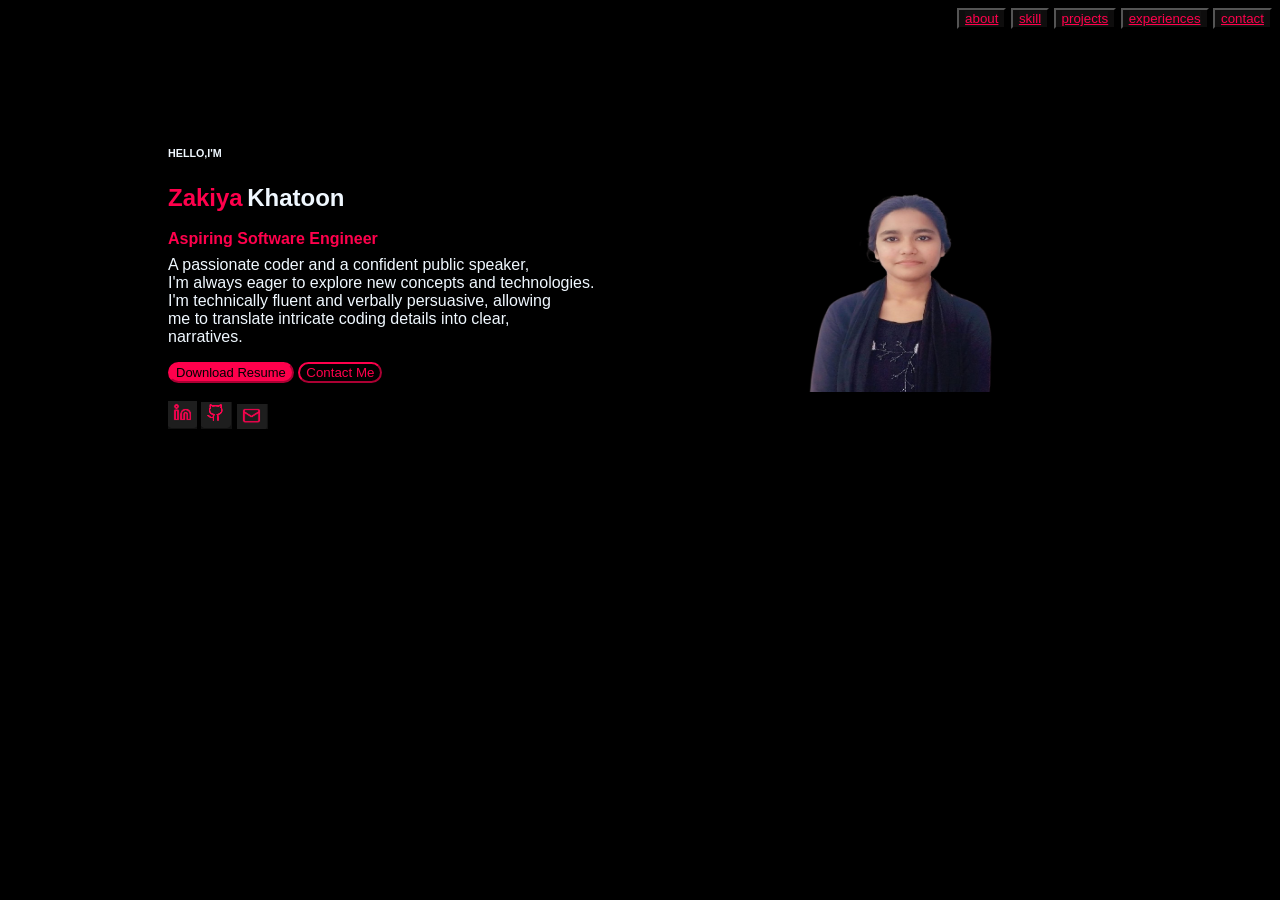
<file: index.html>
<!DOCTYPE html>
<html lang="en">
<head>
    <meta charset="UTF-8">
    <meta name="viewport" content="width=device-width, initial-scale=1.0">
    <title>My_portfolio</title>
    <link rel="stylesheet" href="style.css">
</head>
<main>
    <header>
        <nav id="navigation">
         <button  class="nav"><a href="about.html"class="nav">about</a></button>
            <button class="nav"><a href="skill.html"class="nav" >skill</a></button> 
           <button  class="nav"><a href="projects.html" class="nav">projects</a></button>  
           <button  class="nav">  <a href="experience.html" class="nav">experiences</a></button>
         <button  class="nav"> <a href="contact.html"class="nav">contact</a>
        </button>   </nav>
    </header>
    <article><div class="align">
        <h6>HELLO,I'M</h6>
        <div class="name">
        <h1 id="first">Zakiya</h1> &nbsp
        <h1 id="last"> Khatoon</h1></div>     
        <h4 id="want">Aspiring Software Engineer</h4></div><div id="paragraph">
        <p>A passionate coder and a confident public speaker, <br>I'm always eager to explore new concepts and technologies.<br> I'm technically fluent and verbally persuasive, allowing<br> me to translate intricate coding details into clear, <br> narratives.
        </p>
        <button id="Download" class="down">Download Resume</button>
        <button id="contact">Contact Me</button><br><br>
        <a href="https://www.linkedin.com/in/zakiya-khatoon-30a823299?utm_source=share&utm_campaign=share_via&utm_content=profile&utm_medium=android_app"><img src="linkdin.png"></a>
        <a href="https://github.com/zakiyakhan1605"><img src="github.png"></a>
        <a href="khatoonzakiya03@gmail.com"><img src="msg.png"></a>
        </div>
    </article>
    
    <div id="image"><aside>
         <img src="zakiya photo.jpeg.png" height="200px" width="200px">
    </aside></div>
   
</main>
<body>
    <script src="script.js"></script>
</body>
</html>
</file>
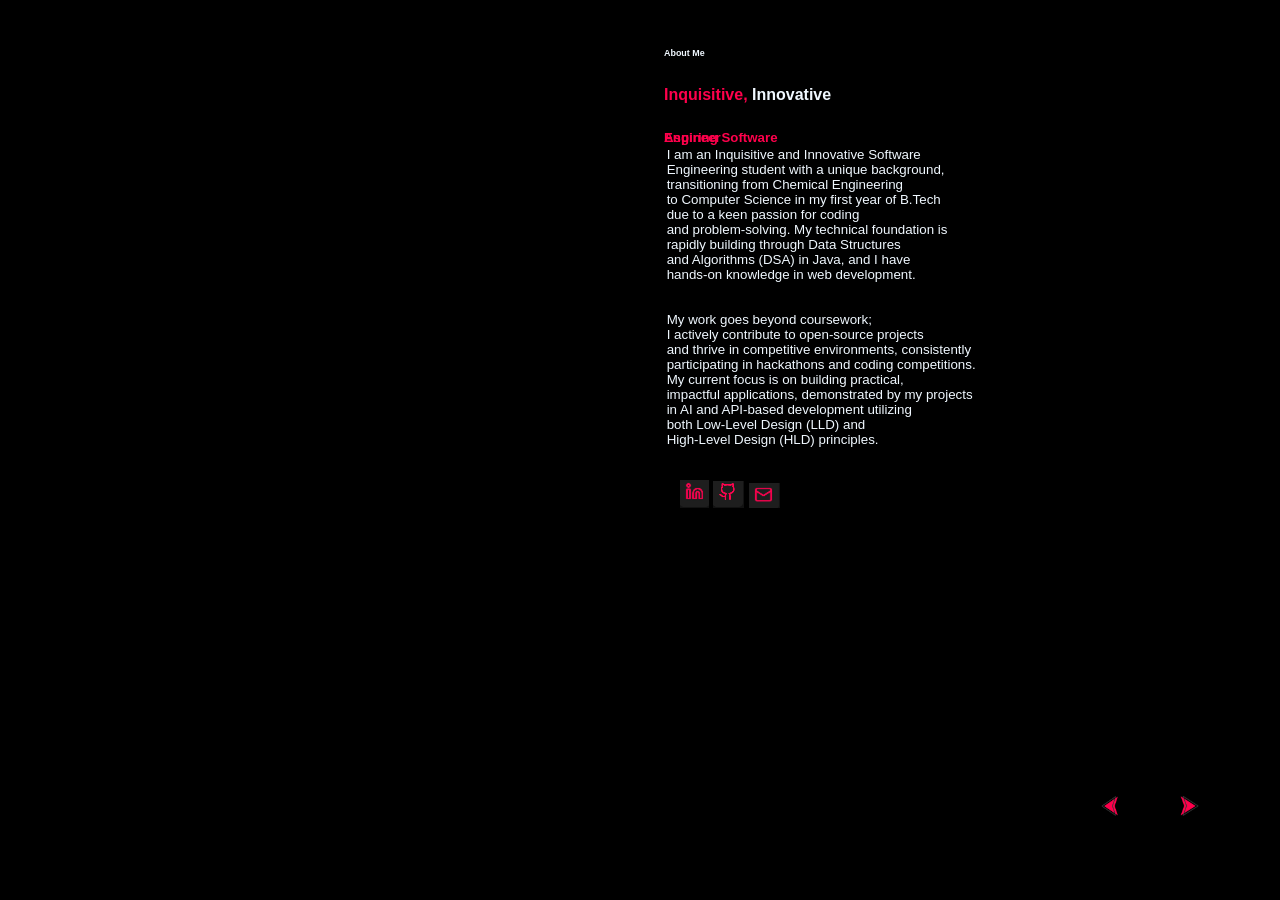
<file: about.html>
<!DOCTYPE html>
<html lang="en">
<head>
    <meta charset="UTF-8">
    <meta name="viewport" content="width=device-width, initial-scale=1.0">
    <title>about</title>
    <link rel="stylesheet" href="style.css">

</head>
<body>
    <main><div id="about">
        <small><h6 >About Me</h6></small>
        <div id="flex">
        <h4 id="in">Inquisitive,</h4>&nbsp;
        <h4>Innovative</h4></div>
        <h5 id="ab">Aspiring Software Engineer</h5>
       <small></div><div>
        <p id="parap">
            I am an Inquisitive and Innovative Software<br> Engineering student with a unique background, <br>transitioning from Chemical Engineering<br> to Computer Science in my first year of B.Tech<br> due to a keen passion for coding <br>and problem-solving. My technical foundation is<br> rapidly building through Data Structures<br> and Algorithms (DSA) in Java, and I have <br>hands-on knowledge in web development.<br><br><br>

My work goes beyond coursework;<br> I actively contribute to open-source projects <br>and thrive in competitive environments, consistently<br> participating in hackathons and coding competitions.<br> My current focus is on building practical, <br>impactful applications, demonstrated by my projects <br>in AI and API-based development utilizing<br> both Low-Level Design (LLD) and <br>High-Level Design (HLD) principles.
        </p></small> </div></main><article id="cont">
            <a href="https://www.linkedin.com/in/zakiya-khatoon-30a823299?utm_source=share&utm_campaign=share_via&utm_content=profile&utm_medium=android_app"><img src="linkdin.png"></a>
        <a href="https://github.com/zakiyakhan1605"><img src="github.png"></a>
        <a href="khatoonzakiya03@gmail.com"><img src="msg.png"></a>
     </article>
     <a href="skill.html" alt="back to home page" id="left"><img src="leftArrow.png" height="20em" width="20em" ></a><a href="index.html" alt="go to skill slide" id="right"><img src="rightArrow.png" height="20em" width="20em"></a>
    <script src="script.js"></script>
</body>
</html>
</file>
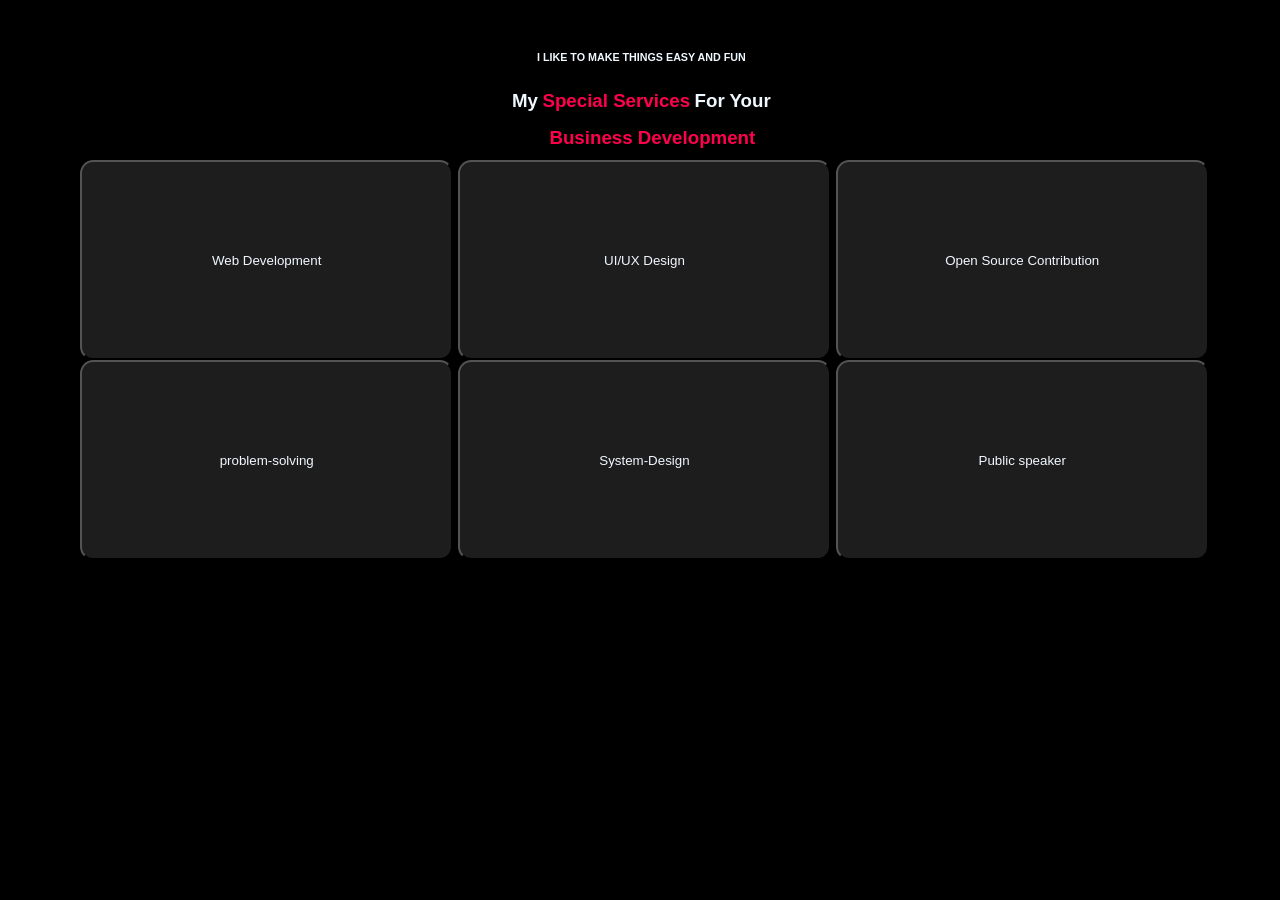
<file: skill.html>
<!DOCTYPE html>
<html lang="en">
<head>
    <meta charset="UTF-8">
    <meta name="viewport" content="width=device-width, initial-scale=1.0">
    <title>skill</title>
    <link rel="stylesheet" href="style.css">
</head>
<body><div id="skill">
        <h6 id="lik">I LIKE TO MAKE THINGS EASY AND FUN</h6><div id="dis">
    <h3>My</h3>&nbsp;
    <h3 id="Special">Special Services</h3>&nbsp;
    <h3>For Your </h3></div><div>
    <h3 id="bus">Business Development</h3></div>
    </div>
    <div id="btn">
        <button class="but">Web Development</button>
         <button class="but">UI/UX Design</button>
          <button class="but">Open Source Contribution</button>
           <button class="but">problem-solving</button>
           <button class="but">System-Design</button>
           <button class="but">Public speaker</button>
    
    </div>
    <script src="script.js"></script>
</body>
</html>
</file>
<file: style.css>
body{
    background-color: black;
    font-family: Verdana, Geneva, Tahoma, sans-serif;
    color: aliceblue;
}
#navigation{
    text-align: right;
    
}
.nav{
    color:  #ff004c;
    background-color: rgba(21, 19, 19, 0.692);
    text-underline-offset: unset;
}
#first{

    color:#ff004c;

}
#want{
    color: #ff004c;
}


.name{
text-decoration: solid;
display: flex;
}
.align{
    line-height: 0;
    list-style: style;
    position: absolute;
    top: 8em;
    bottom:10em;
    margin-left: 10em;

}
#image{
    border-radius: 0%;
    position: absolute;
    top: 12em;
    bottom: 15em;
    margin-left: 50em;
}
#paragraph{

    
    position: absolute;
    top: 15em;
    bottom:10em;
    margin-left: 10em;

}
#Download{
     background-color:#ff004c;
     border-color:#ff004c;
     font-size: small;
     text-decoration: solid;
     border-radius: 1em;
     

}
#contact{
    background-color: black;
    color:#ff004c;
    border-color:#ff004c;
    border-radius: 1em;
}
.down:hover{
    background-color: rgb(251, 61, 61); 
}
#about{
     line-height :0;
    position: absolute;
    left:41.5em;
    top: 2em;
          
}
#flex{
    display: flex;
    line-height: 0;
    }
#in{
    color: #ff004c;

}
#ab{
    color: #ff004c;
    position: absolute;
    text-indent: 0%;
}
#parap{
    position: absolute;
    top: 10em;
    left: 50em;
}
#cont{
     position: absolute;
    top: 30em;
    left: 42.5em;
    bottom:2em;
    
}
#right{
    position: absolute;
    
    right:10em;
    bottom: 5em;
}
#left{
    position: absolute;
    right: 5em;
    bottom: 5em;
}
#skill{
    position:absolute;
    top: 2em;
    left: 32em;
    line-height: 0em;
    
}
#dis{
    display: flex;
}
#bus{
    position: absolute;
    left: 2em;
}
#lik{
    text-align: center;
}
#Special{
    color: #ff004c;
}
#bus{
    color: #ff004c;
}
#btn{
   
    position: absolute;
    top: 10em;
    left: 5em;

}
.but{
    background-color: rgba(163, 158, 158, 0.185);
    color: aliceblue;
    text-decoration: solid;
    border-radius: 1em;
    background-origin: padding-box;
    height: 15em;
    width: 28em;
    align-items: center;
}
</file>
